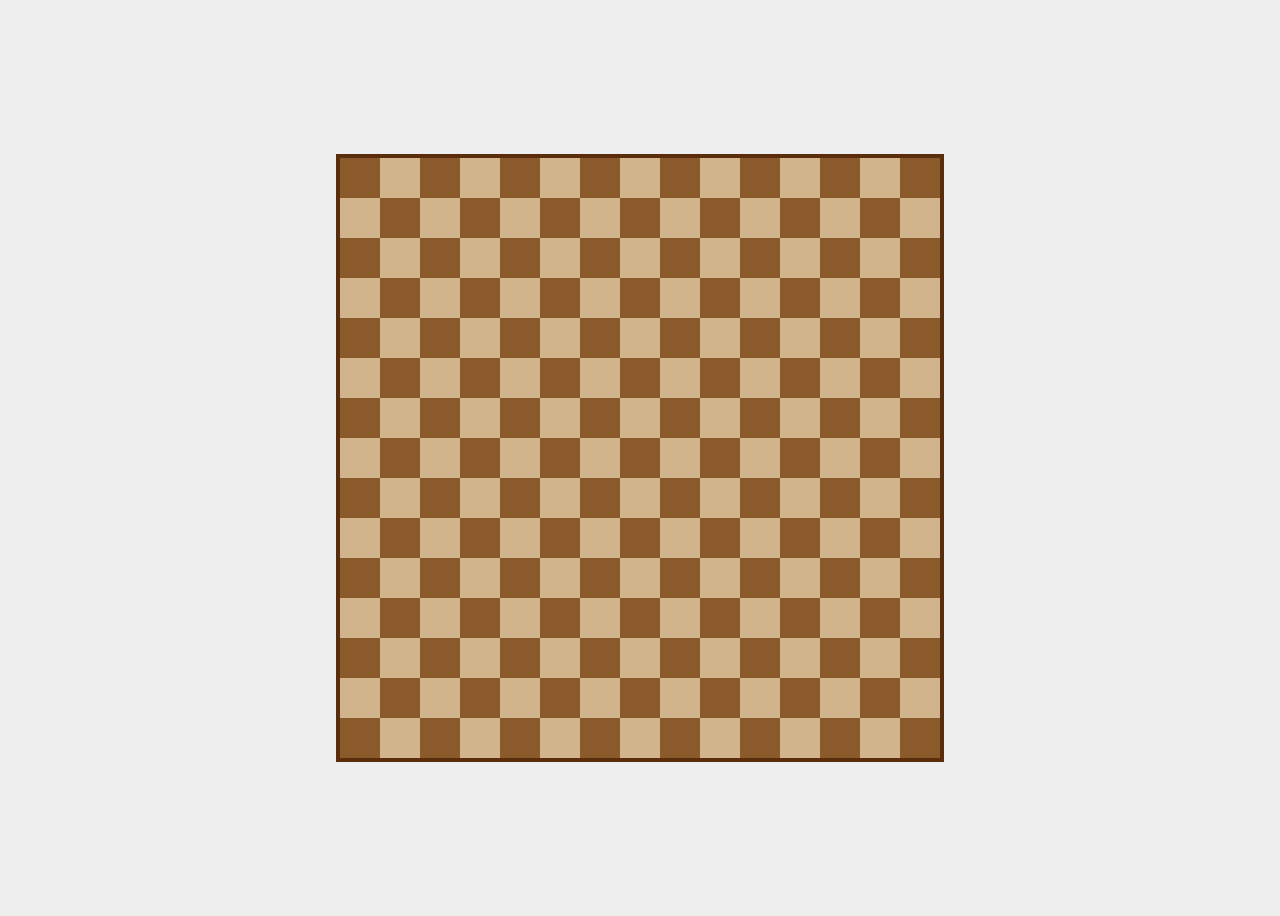
<file: index.html>
<!DOCTYPE html>  
<html lang="en">  
<head>  
    <meta charset="UTF-8">  
    <title>Betzualizer</title>  
    <link rel="stylesheet" href="style.css">  
</head>  
<body>  
  
<div class="board">  
    <div></div><div></div><div></div><div></div><div></div>  
    <div></div><div></div><div></div><div></div><div></div>  
    <div></div><div></div><div></div><div></div><div></div>  
    <div></div><div></div><div></div><div></div><div></div>  
    <div></div><div></div><div></div><div></div><div></div>  
    <div></div><div></div><div></div><div></div><div></div>  
    <div></div><div></div><div></div><div></div><div></div>  
    <div></div><div></div><div></div><div></div><div></div>  
    <div></div><div></div><div></div><div></div><div></div>  
    <div></div><div></div><div></div><div></div><div></div>  
    <div></div><div></div><div></div><div></div><div></div>  
    <div></div><div></div><div></div><div></div><div></div>  
    <div></div><div></div><div></div><div></div><div></div>  
    <div></div><div></div><div></div><div></div><div></div>  
    <div></div><div></div><div></div><div></div><div></div>  
    <div></div><div></div><div></div><div></div><div></div>  
    <div></div><div></div><div></div><div></div><div></div>  
    <div></div><div></div><div></div><div></div><div></div>  
    <div></div><div></div><div></div><div></div><div></div>  
    <div></div><div></div><div></div><div></div><div></div>  
    <div></div><div></div><div></div><div></div><div></div>  
    <div></div><div></div><div></div><div></div><div></div>  
    <div></div><div></div><div></div><div></div><div></div>  
    <div></div><div></div><div></div><div></div><div></div>  
    <div></div><div></div><div></div><div></div><div></div>  
    <div></div><div></div><div></div><div></div><div></div>  
    <div></div><div></div><div></div><div></div><div></div>  
    <div></div><div></div><div></div><div></div><div></div>  
    <div></div><div></div><div></div><div></div><div></div>  
    <div></div><div></div><div></div><div></div><div></div>  
    <div></div><div></div><div></div><div></div><div></div>  
    <div></div><div></div><div></div><div></div><div></div>  
    <div></div><div></div><div></div><div></div><div></div>  
    <div></div><div></div><div></div><div></div><div></div>  
    <div></div><div></div><div></div><div></div><div></div>  
    <div></div><div></div><div></div><div></div><div></div>  
    <div></div><div></div><div></div><div></div><div></div>  
    <div></div><div></div><div></div><div></div><div></div>  
    <div></div><div></div><div></div><div></div><div></div>  
    <div></div><div></div><div></div><div></div><div></div>  
    <div></div><div></div><div></div><div></div><div></div>  
    <div></div><div></div><div></div><div></div><div></div>  
  
    <div></div><div></div><div></div><div></div><div></div>  
    <div></div><div></div><div></div><div></div><div></div>  
    <div></div><div></div><div></div><div></div><div></div>  
</div>  
  
</body>  
  </html>
</file>
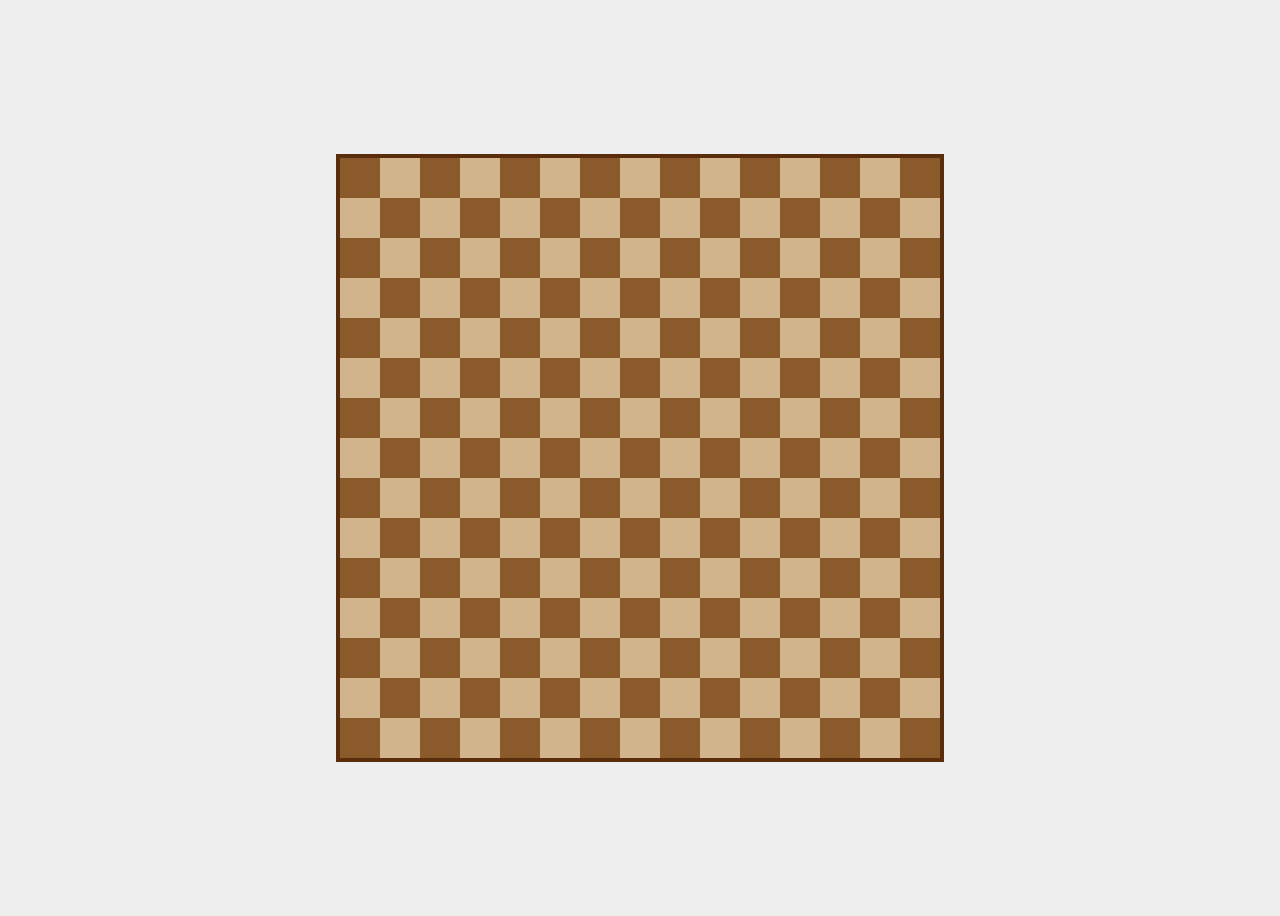
<file: .github/workflows/static.html>
<!DOCTYPE html>
<html lang="en">
<head>
    <meta charset="UTF-8">
    <title>Betzualizer</title>
    <link rel="stylesheet" href="style.css">
</head>
<body>

<div class="board">
    <div></div><div></div><div></div><div></div><div></div>
    <div></div><div></div><div></div><div></div><div></div>
    <div></div><div></div><div></div><div></div><div></div>
    <div></div><div></div><div></div><div></div><div></div>
    <div></div><div></div><div></div><div></div><div></div>
    <div></div><div></div><div></div><div></div><div></div>
    <div></div><div></div><div></div><div></div><div></div>
    <div></div><div></div><div></div><div></div><div></div>
    <div></div><div></div><div></div><div></div><div></div>
    <div></div><div></div><div></div><div></div><div></div>
    <div></div><div></div><div></div><div></div><div></div>
    <div></div><div></div><div></div><div></div><div></div>
    <div></div><div></div><div></div><div></div><div></div>
    <div></div><div></div><div></div><div></div><div></div>
    <div></div><div></div><div></div><div></div><div></div>
    <div></div><div></div><div></div><div></div><div></div>
    <div></div><div></div><div></div><div></div><div></div>
    <div></div><div></div><div></div><div></div><div></div>
    <div></div><div></div><div></div><div></div><div></div>
    <div></div><div></div><div></div><div></div><div></div>
    <div></div><div></div><div></div><div></div><div></div>
    <div></div><div></div><div></div><div></div><div></div>
    <div></div><div></div><div></div><div></div><div></div>
    <div></div><div></div><div></div><div></div><div></div>
    <div></div><div></div><div></div><div></div><div></div>
    <div></div><div></div><div></div><div></div><div></div>
    <div></div><div></div><div></div><div></div><div></div>
    <div></div><div></div><div></div><div></div><div></div>
    <div></div><div></div><div></div><div></div><div></div>
    <div></div><div></div><div></div><div></div><div></div>
    <div></div><div></div><div></div><div></div><div></div>
    <div></div><div></div><div></div><div></div><div></div>
    <div></div><div></div><div></div><div></div><div></div>
    <div></div><div></div><div></div><div></div><div></div>
    <div></div><div></div><div></div><div></div><div></div>
    <div></div><div></div><div></div><div></div><div></div>
    <div></div><div></div><div></div><div></div><div></div>
    <div></div><div></div><div></div><div></div><div></div>
    <div></div><div></div><div></div><div></div><div></div>
    <div></div><div></div><div></div><div></div><div></div>
    <div></div><div></div><div></div><div></div><div></div>
    <div></div><div></div><div></div><div></div><div></div>

    <div></div><div></div><div></div><div></div><div></div>
    <div></div><div></div><div></div><div></div><div></div>
    <div></div><div></div><div></div><div></div><div></div>
</div>

</body>
  </html>
</file>
<file: style.css>
body {
    display: flex;
    justify-content: center;
    align-items: center;
    height: 100vh;
    background: #eee;
}

.board {
    display: grid;
    grid-template-columns: repeat(15, 40px);
    grid-template-rows: repeat(15, 40px);
    border: 4px solid #5a2d0c;
}
.board div {
    width: 40px;
    height: 40px;
}
.board div:nth-child(odd) {
    background-color: #8b5a2b;
}
.board div:nth-child(even) {
    background-color: #d2b48c;
}
</file>
<file: .github/workflows/style.css>
body {
    display: flex;
    justify-content: center;
    align-items: center;
    height: 100vh;
    background: #eee;
}

.board {
    display: grid;
    grid-template-columns: repeat(15, 40px);
    grid-template-rows: repeat(15, 40px);
    border: 4px solid #5a2d0c;
}
.board div {
    width: 40px;
    height: 40px;
}
.board div:nth-child(odd) {
    background-color: #8b5a2b;
}
.board div:nth-child(even) {
    background-color: #d2b48c;
}
</file>
